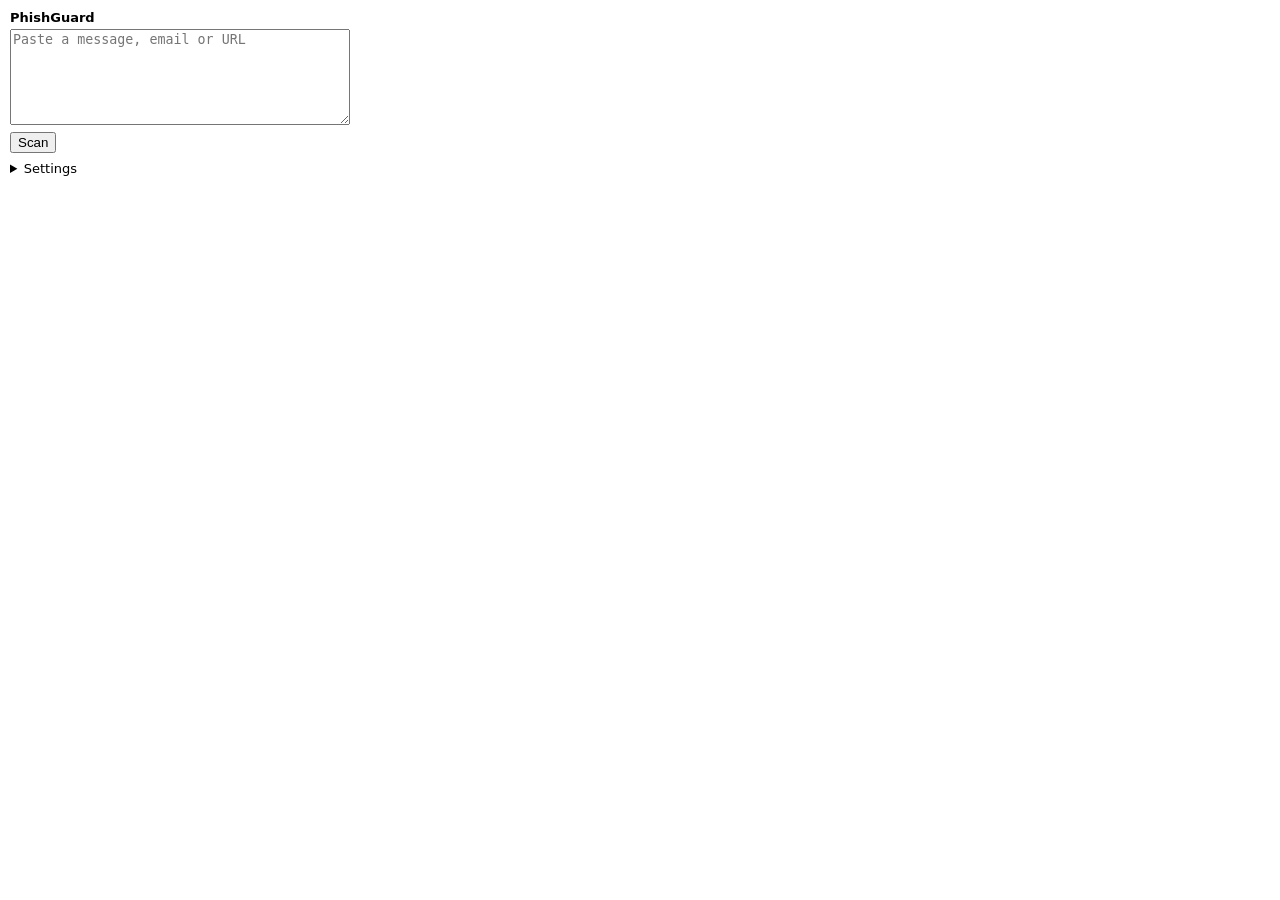
<file: extension/popup.html>
<!doctype html>
<html>
<head>
  <meta charset="utf-8">
  <!-- MV3 default CSP forbids inline script; logic lives in popup.js -->
  <style>
    body { font: 13px system-ui, sans-serif; width: 340px; margin: 10px; }
    textarea, input { width: 100%; box-sizing: border-box; margin: 4px 0; }
    #out { white-space: pre-wrap; margin-top: 8px; }
    .safe { color: #1a7f37; } .suspicious { color: #9a6700; } .phishing, .scam { color: #cf222e; }
  </style>
</head>
<body>
  <strong>PhishGuard</strong>
  <textarea id="content" rows="6" placeholder="Paste a message, email or URL"></textarea>
  <button id="scan">Scan</button>
  <div id="out"></div>
  <details><summary>Settings</summary>
    <input id="apiBase" placeholder="API base, e.g. http://localhost:8000">
    <input id="apiKey" placeholder="API key (optional)" type="password">
    <button id="save">Save</button>
  </details>
  <script src="popup.js"></script>
</body>
</html>
</file>
